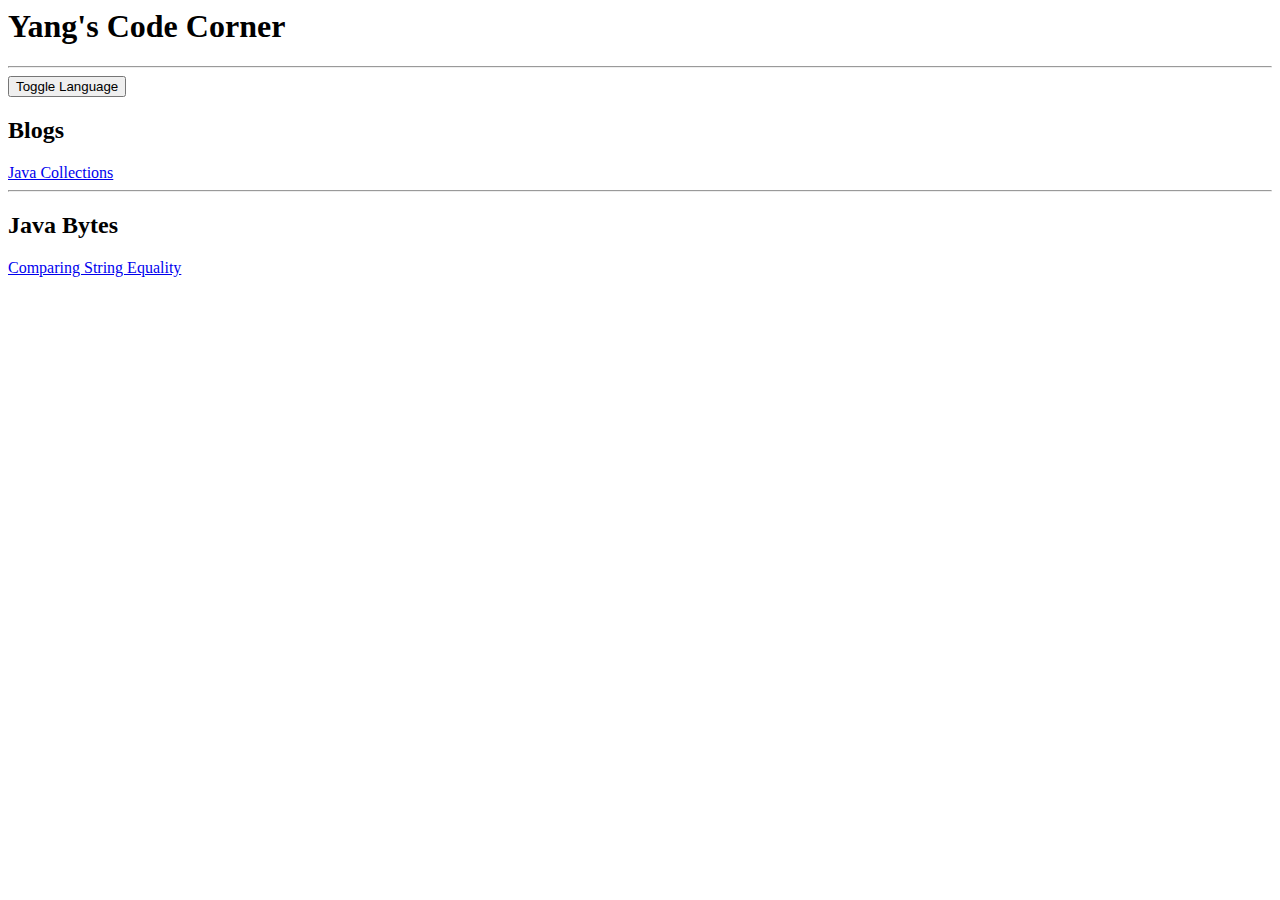
<file: index.html>
<html lang="en">
<head>
    <meta charset="UTF-8">
    <meta name="viewport" content="width=device-width, initial-scale=1.0">
    <title></title>
</head>
<body>
    <script src="js/main.js"></script>
</body>
</html>
</file>
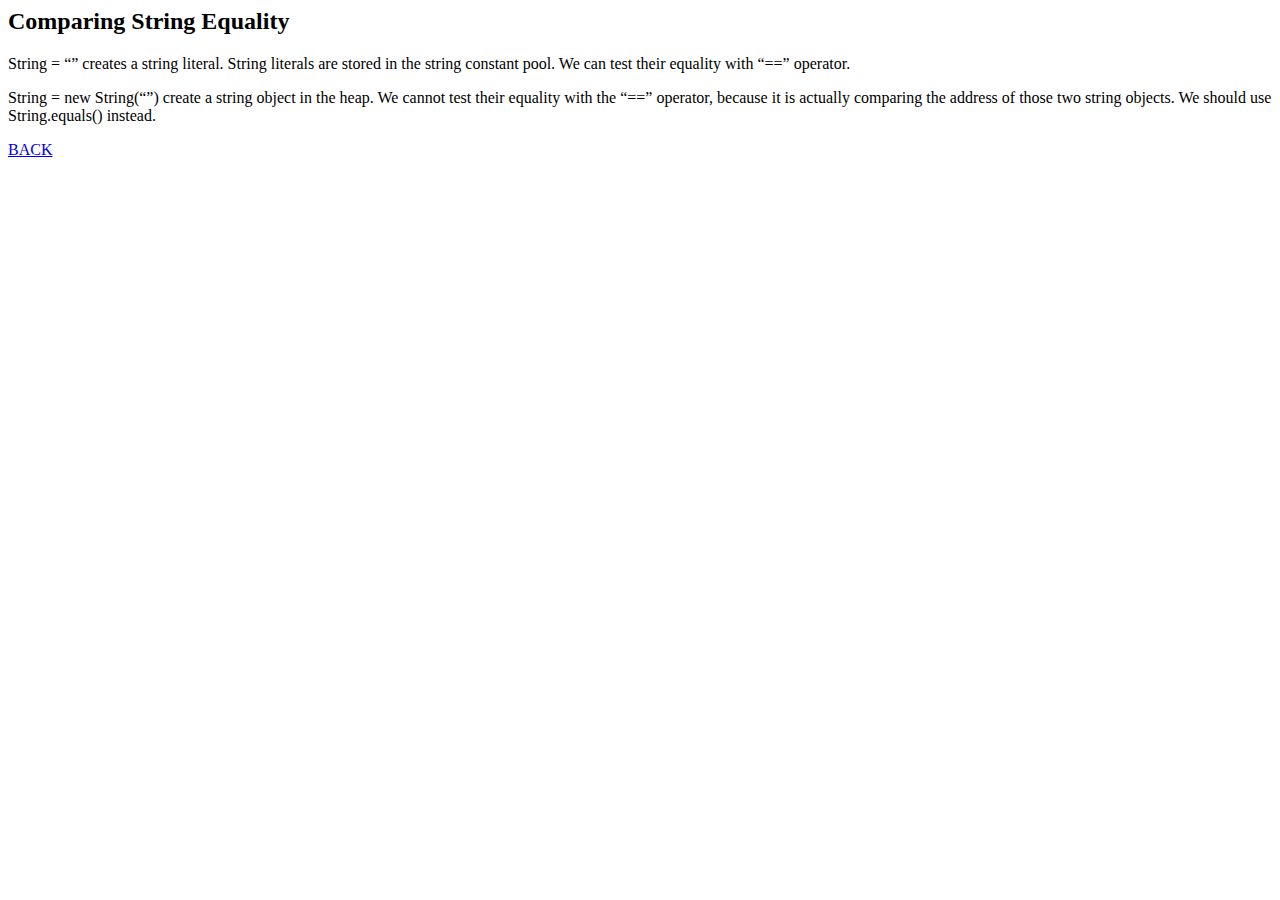
<file: ComparingStringEquality.html>
<html lang="en">
<head>
    <meta charset="UTF-8">
    <meta name="viewport" content="width=device-width, initial-scale=1.0">
    <title>Comparing String Equality</title>
</head>
<body>
    <h2>Comparing String Equality</h2>
    <p>String = “” creates a string literal. String literals are stored in the string constant pool. We can test their equality with “==” operator.</p>

    <p>String = new String(“”) create a string object in the heap. We cannot test their equality with the “==” operator, because it is actually comparing the address of those two string objects. We should use String.equals() instead.</p>
    <a href="./index_en.html">BACK</a>
</body>
</html>
</file>
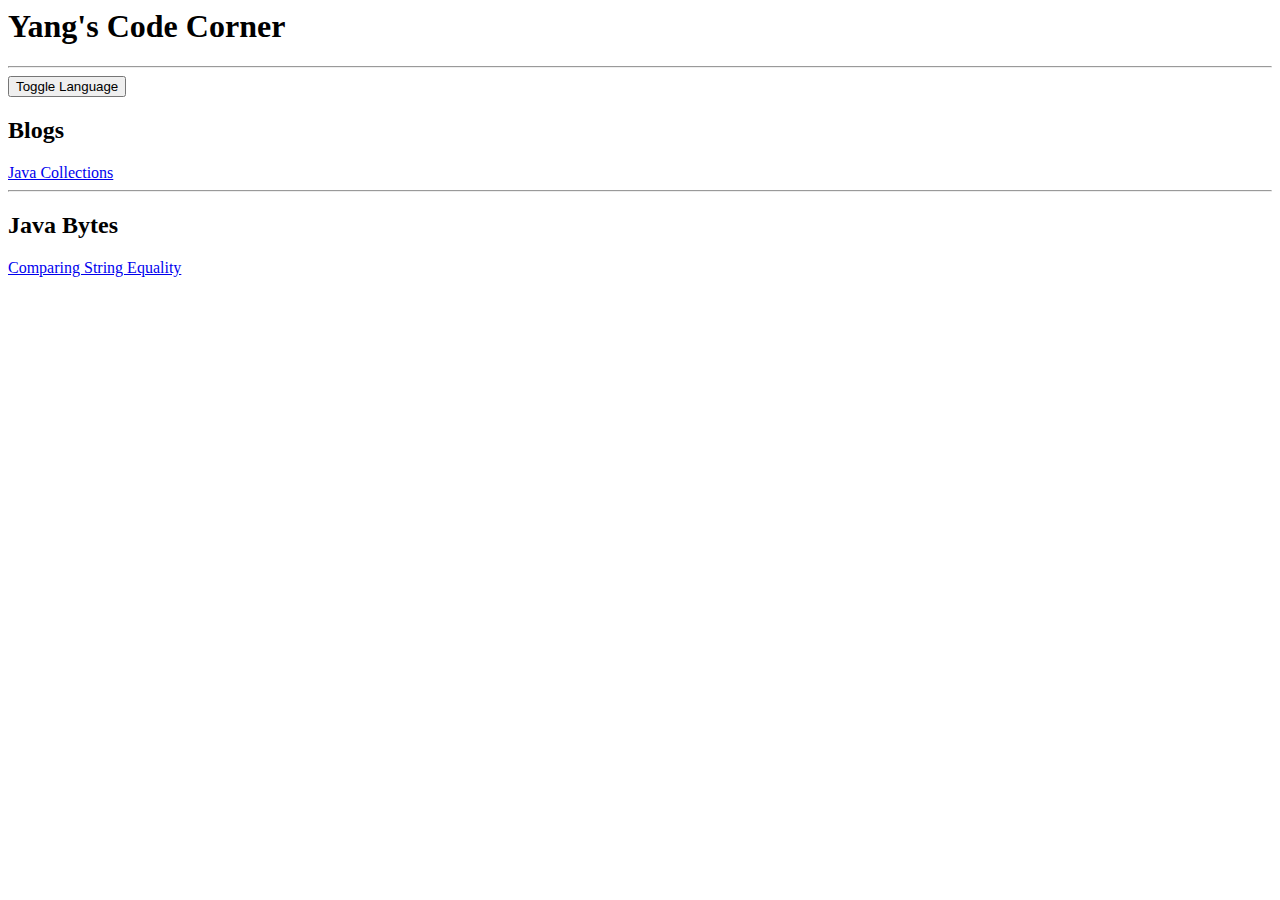
<file: index_en.html>
<html lang="en">
<head>
    <meta charset="UTF-8">
    <meta name="viewport" content="width=device-width, initial-scale=1.0">
    <title>Yang's Code Corner</title>
    <script src="js/toggleLanguage.js"></script>
</head>
<body>
    <h1>Yang's Code Corner</h1>
    <hr>

    <button onclick="toggleLanguage()">Toggle Language</button>

    <h2>Blogs</h2>
    <a href="./Blogs/JavaCollections_en.html">Java Collections</a>
    <hr>
    <h2>Java Bytes</h2>
    <a href="./JavaBytes/ComparingStringEquality_en.html">Comparing String Equality</a>
    
    
</body>
</html>
</file>
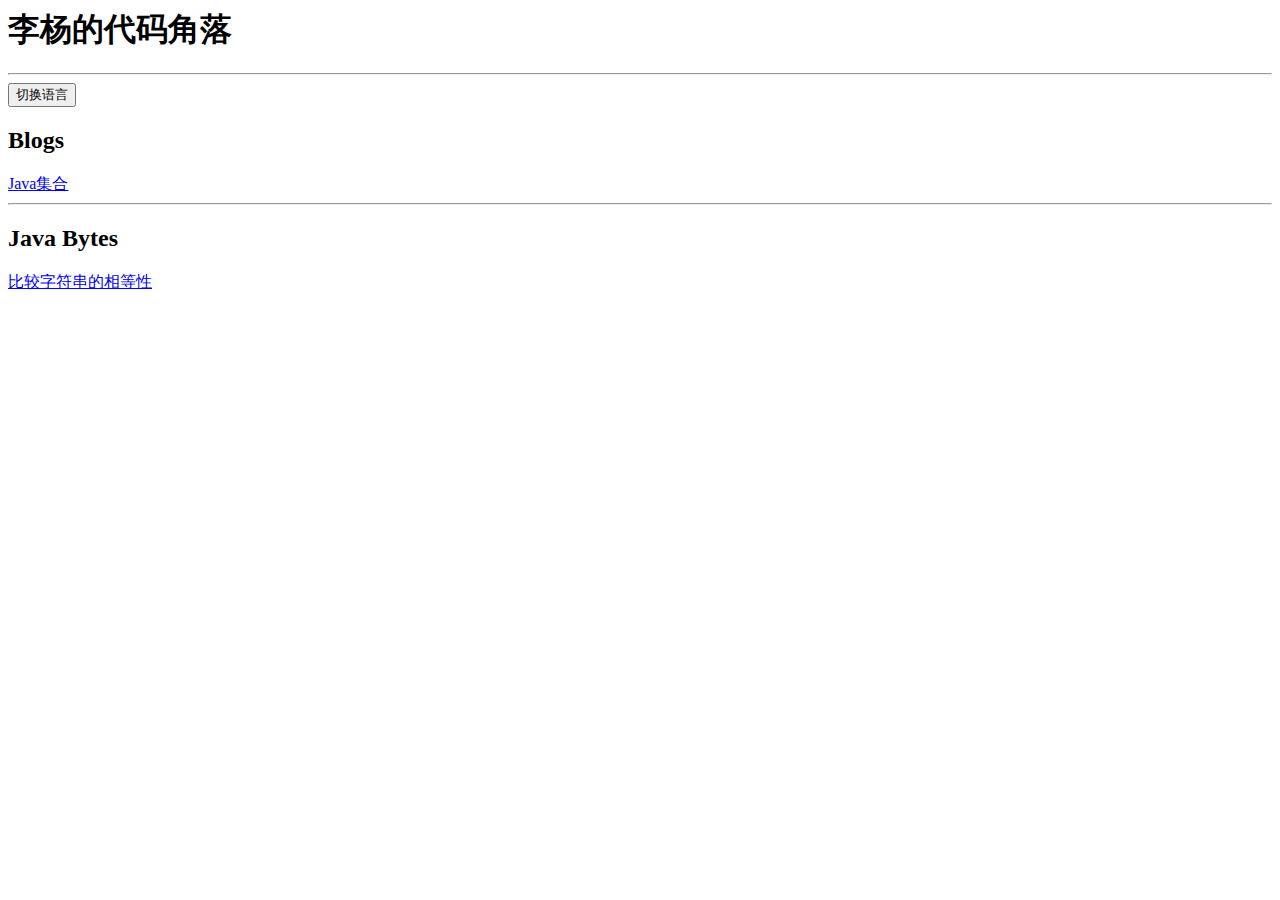
<file: index_zh.html>
<html lang="zh">
<head>
    <meta charset="UTF-8">
    <meta name="viewport" content="width=device-width, initial-scale=1.0">
    <title>李杨的代码角落</title>
    <script src="js/toggleLanguage.js"></script>
</head>
<body>
    <h1>李杨的代码角落</h1>
    <hr>

    <button onclick="toggleLanguage()">切换语言</button>

    <h2>Blogs</h2>
    <a href="./Blogs/JavaCollections_zh.html">Java集合</a>
    <hr>
    <h2>Java Bytes</h2>
    <a href="./JavaBytes/ComparingStringEquality_zh.html">比较字符串的相等性</a>
    
    
</body>
</html>
</file>
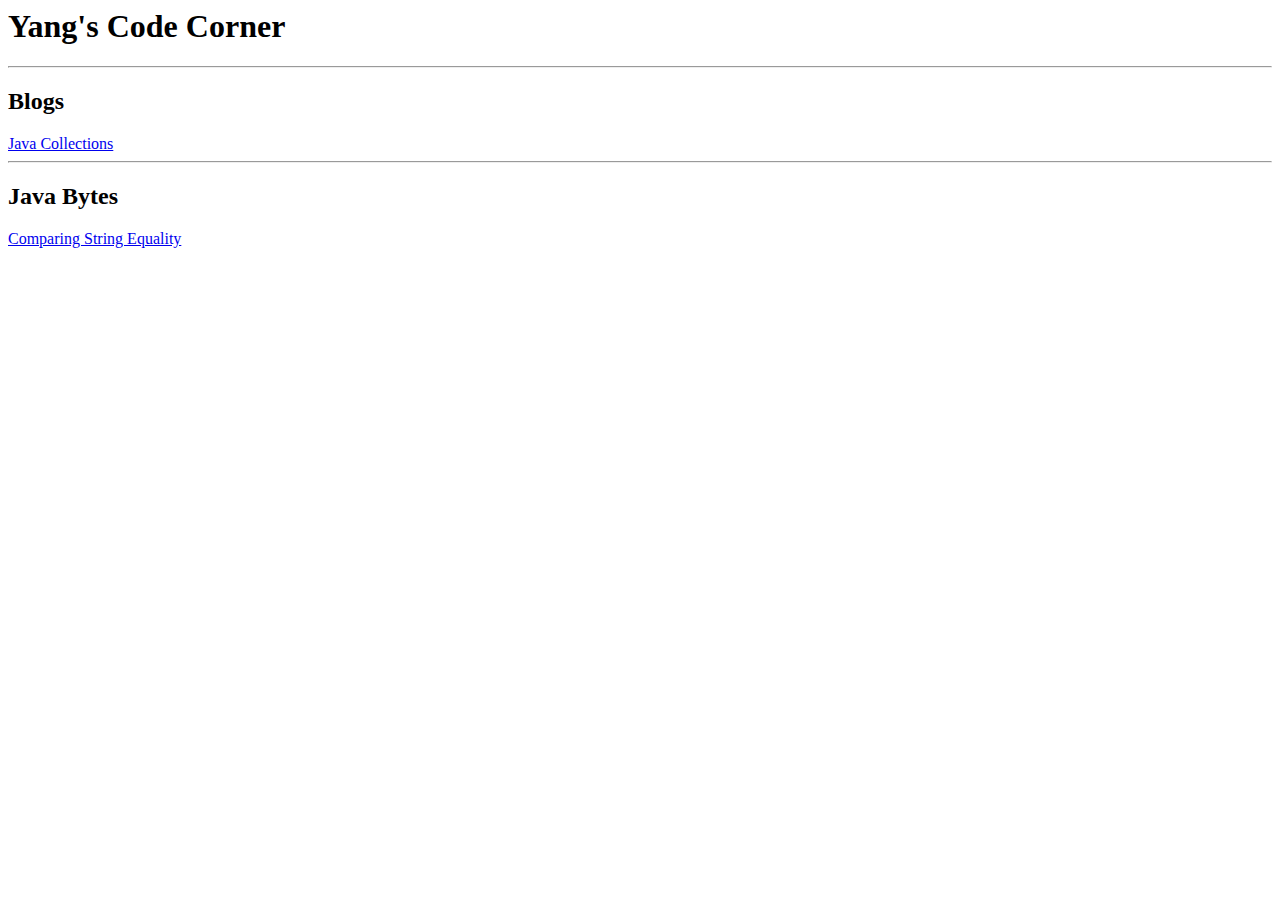
<file: IndexPage.html>
<html lang="en">
<head>
    <meta charset="UTF-8">
    <meta name="viewport" content="width=device-width, initial-scale=1.0">
    <title>Yang's Code Corner</title>
</head>
<body>
    <h1>Yang's Code Corner</h1>
    <hr>

    <h2>Blogs</h2>
    <a href="./JavaCollections.html">Java Collections</a>
    <hr>
    <h2>Java Bytes</h2>
    <a href="./ComparingStringEquality.html">Comparing String Equality</a>
    
</body>
</html>
</file>
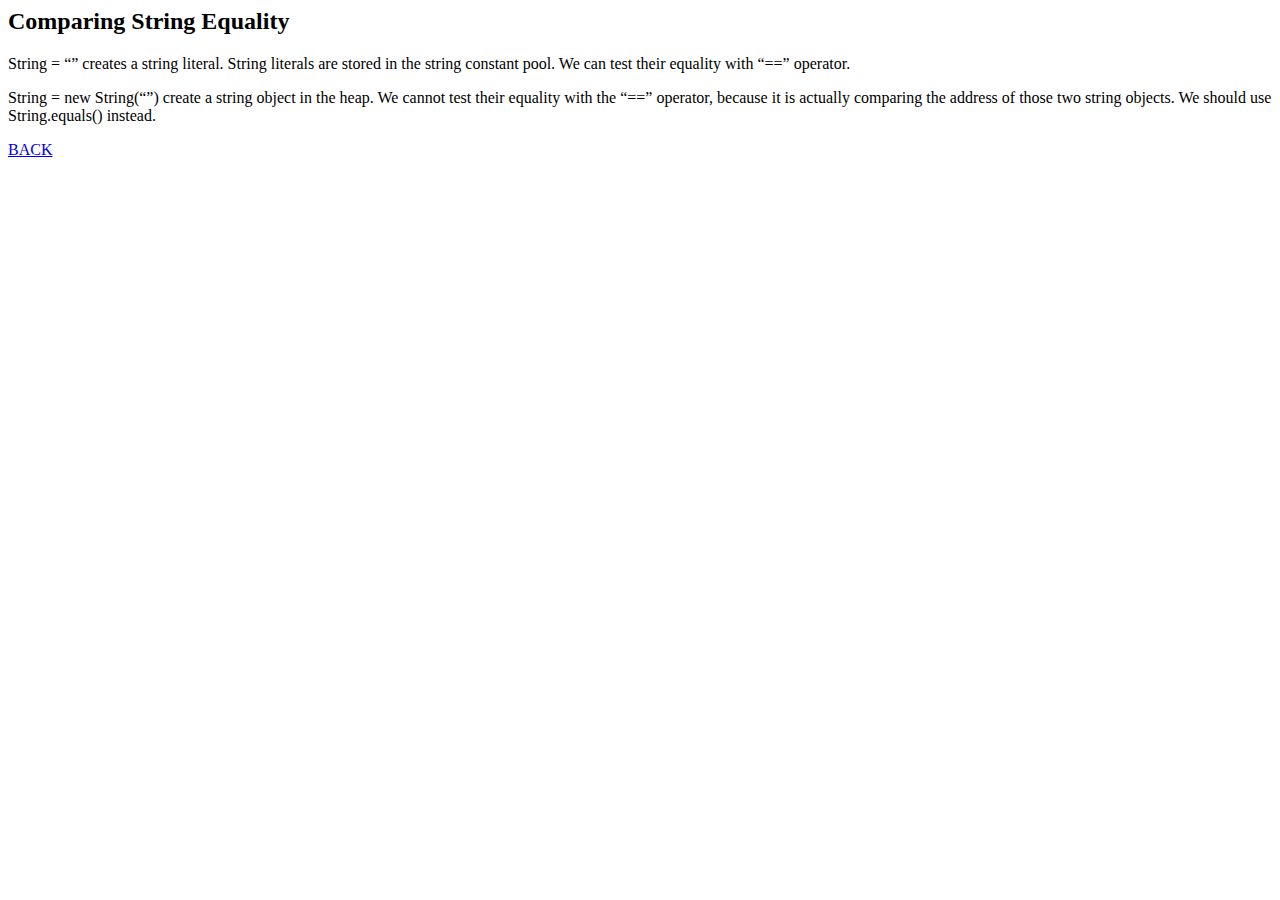
<file: JavaBytes/ComparingStringEquality_en.html>
<html lang="en">
<head>
    <meta charset="UTF-8">
    <meta name="viewport" content="width=device-width, initial-scale=1.0">
    <title>Comparing String Equality</title>
</head>
<body>
    <h2>Comparing String Equality</h2>
    <p>String = “” creates a string literal. String literals are stored in the string constant pool. We can test their equality with “==” operator.</p>

    <p>String = new String(“”) create a string object in the heap. We cannot test their equality with the “==” operator, because it is actually comparing the address of those two string objects. We should use String.equals() instead.</p>
    <a href="../index_en.html">BACK</a>
</body>
</html>
</file>
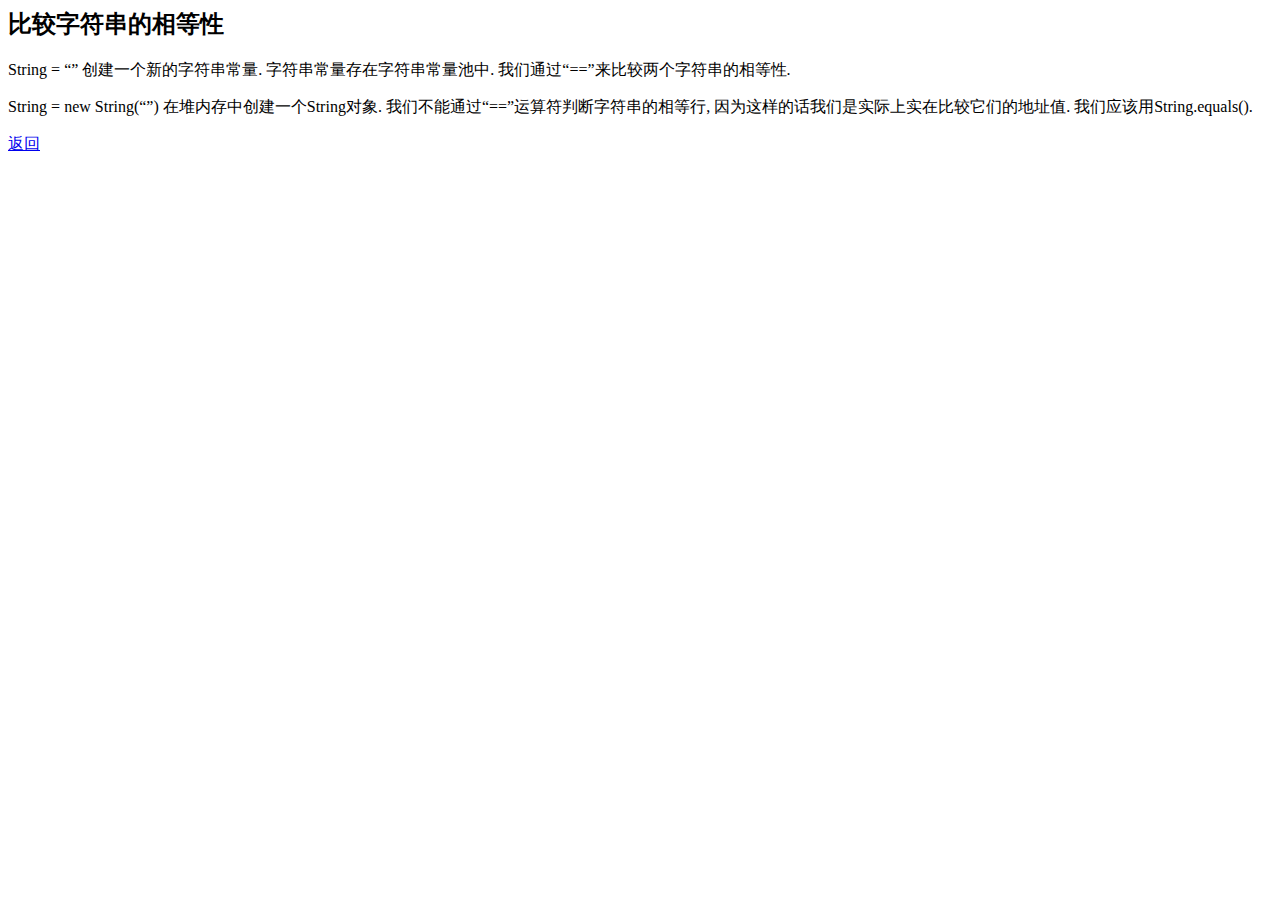
<file: JavaBytes/ComparingStringEquality_zh.html>
<html lang="zh">
<head>
    <meta charset="UTF-8">
    <meta name="viewport" content="width=device-width, initial-scale=1.0">
    <title>C比较字符串的相等性</title>
</head>
<body>
    <h2>比较字符串的相等性</h2>
    <p>String = “” 创建一个新的字符串常量. 字符串常量存在字符串常量池中. 我们通过“==”来比较两个字符串的相等性.</p>

    <p>String = new String(“”) 在堆内存中创建一个String对象. 我们不能通过“==”运算符判断字符串的相等行, 因为这样的话我们是实际上实在比较它们的地址值. 我们应该用String.equals().</p>
    <a href="../index_zh.html">返回</a>
</body>
</html>
</file>
